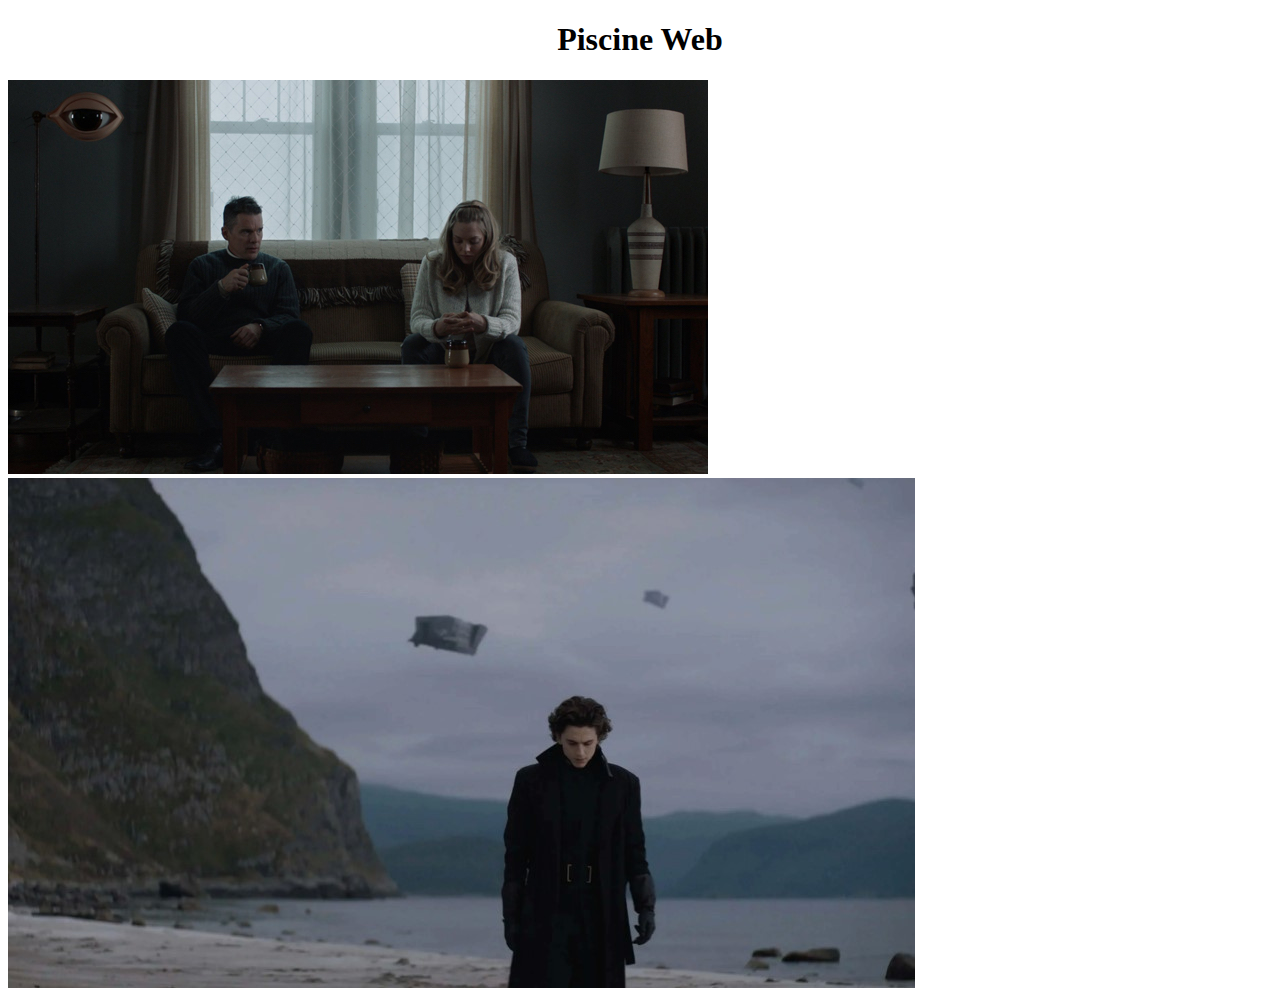
<file: cell01/ex02/piscineweb.html>
<!DOCTYPE html>
<html lang="en">
<head>
    <meta charset="UTF-8">
    <title>Image</title>
</head>
<body>
    <center>
        <h1>Piscine Web</h1>
    </center>
    <a href="https://www.youtube.com/watch?v=INscMGmhmX4">
        <img src="img_1.jpg">
    </a>
    <img src="img_2.jpeg">
</body>
</html>
</file>
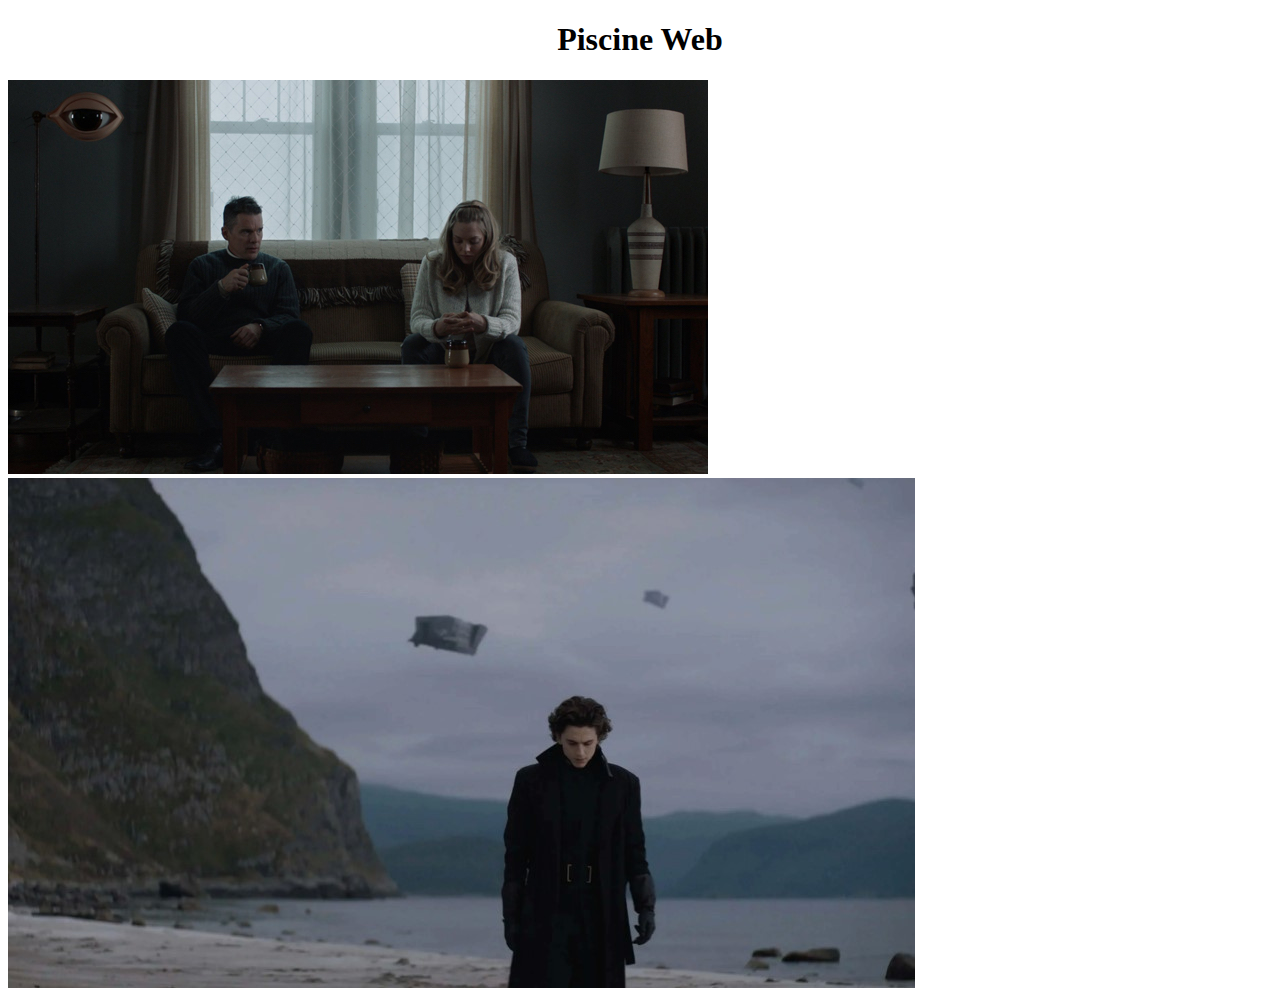
<file: cell01/ex03/piscineweb.html>
<!DOCTYPE html>
<html lang="en">
<head>
    <meta charset="UTF-8">
    <title>Image Link</title>
</head>
<body>
    <center>
        <h1>Piscine Web</h1>
    </center>
    <a href="https://www.youtube.com/watch?v=INscMGmhmX4">
        <img src="img_1.jpg">
    </a>
    <img src="img_2.jpeg">
</body>
</html>
</file>
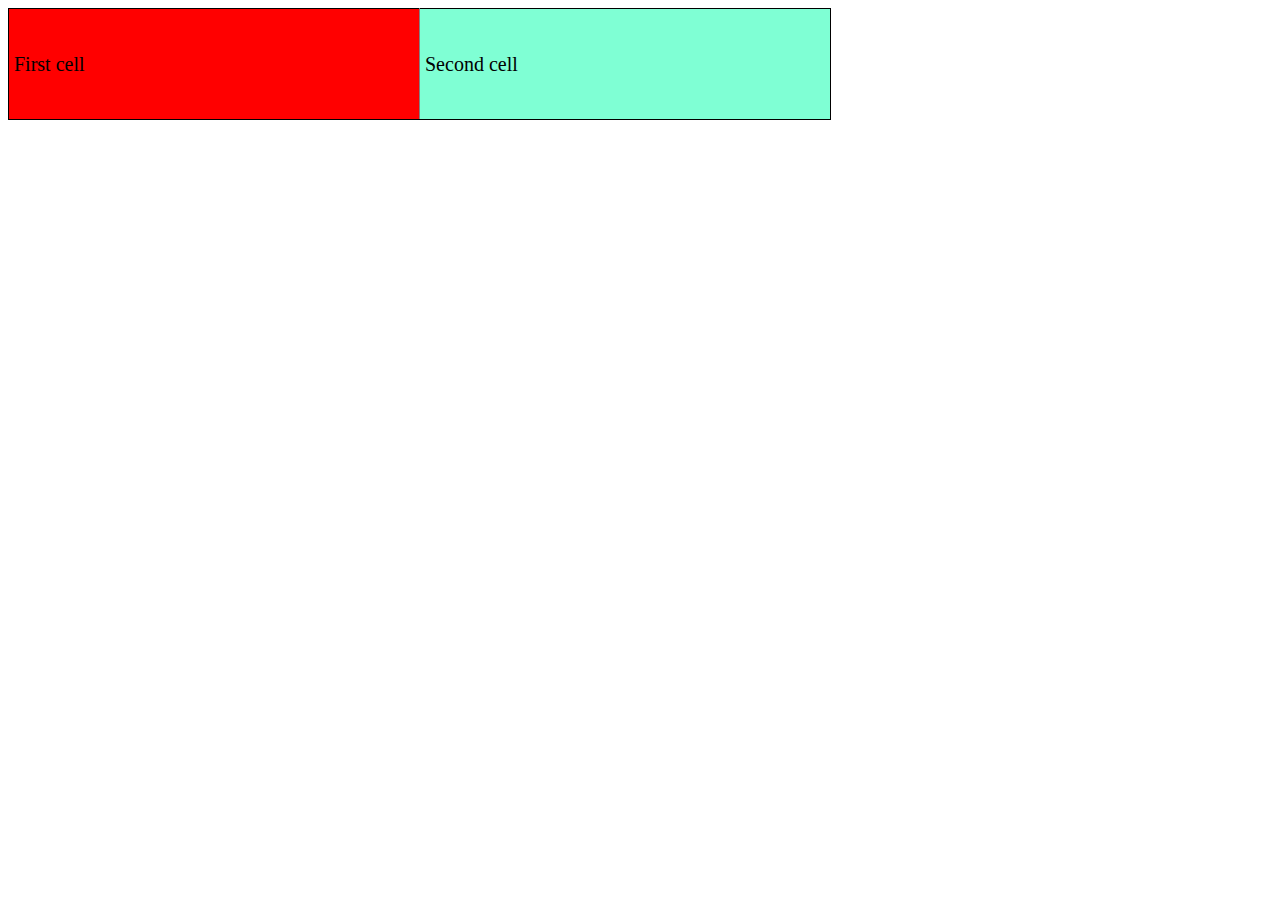
<file: cell01/ex05/tab.html>
<!DOCTYPE html>
<html lang="en">
<head>
    <meta charset="UTF-8">
    <title>Tab</title>
    <style>
        #first_cell {
            background-color: red;
            border-right-color: gray;
        }
        #second_cell {
            background-color: aquamarine;
        }
        .cell {
            font-family: "Cantarell";
            font-size: 20px;
            padding: 5px;
            width: 400px;
            height: 100px;
            border: 1px solid black;
        }
        table {
            border: 1px solid black;
            border-collapse: collapse;
        }
    </style>
</head>
<body>
<table>
    <td id="first_cell" class="cell">
        First cell
    </td>
    <td id="second_cell" class="cell">
        Second cell
    </td>
</table>
</body>
</html>
</file>
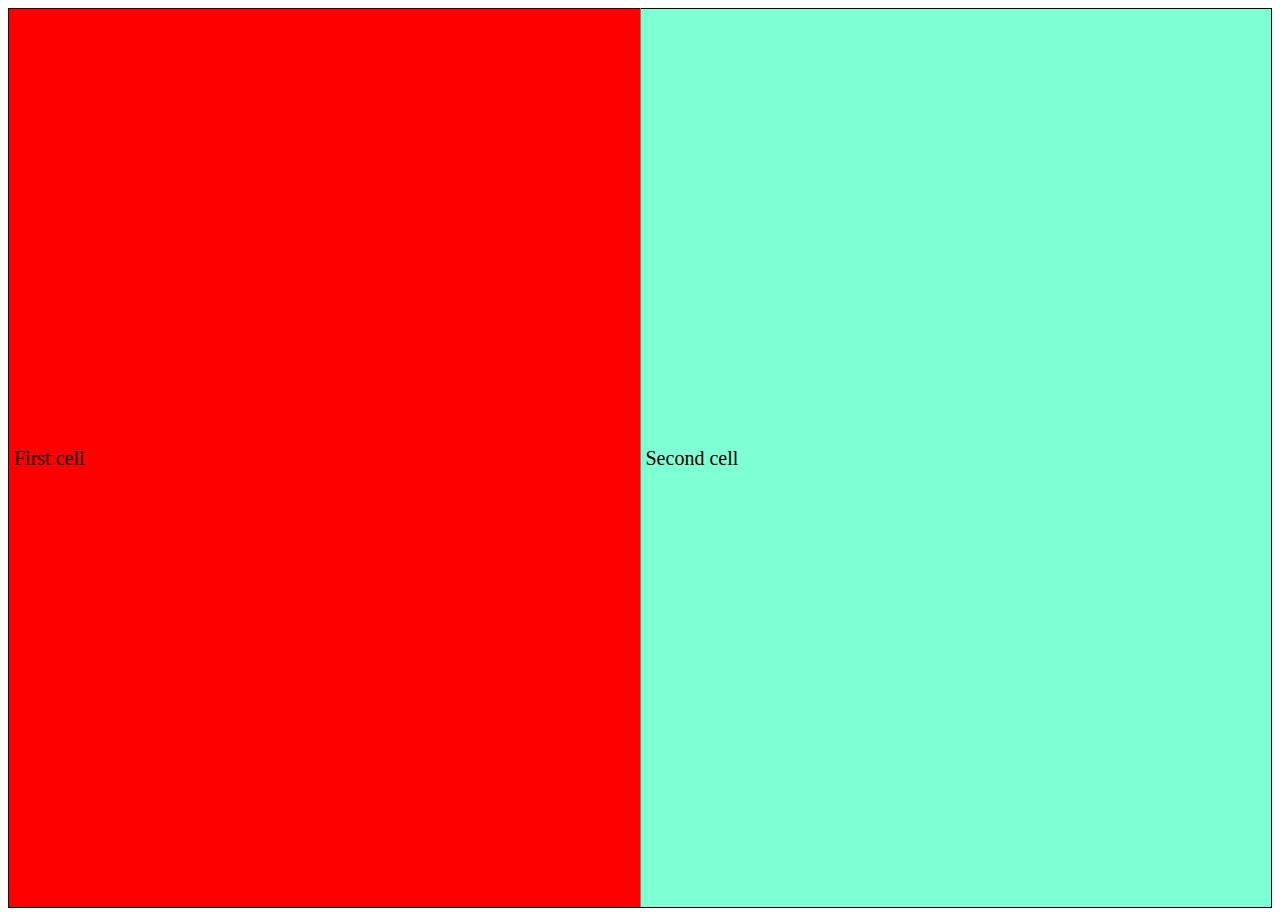
<file: cell01/ex06/responsive.html>
<!DOCTYPE html>
<html lang="en">
<head>
    <meta charset="UTF-8">
    <title>Tab</title>
    <style>
        #first_cell {
            background-color: red;
            border-right-color: gray;
        }
        #second_cell {
            background-color: aquamarine;
        }
        .cell {
            font-family: "Cantarell";
            font-size: 20px;
            padding: 5px;
            width: 400px;
            height: 100px;
            border: 1px solid black;
        }
        table {
            border: 1px solid black;
            border-collapse: collapse;
            width: 100%;
            height: 100vh;
        }
    </style>
</head>
<body>
<table>
    <td id="first_cell" class="cell">
        First cell
    </td>
    <td id="second_cell" class="cell">
        Second cell
    </td>
</table>
</body>
</html>
</file>
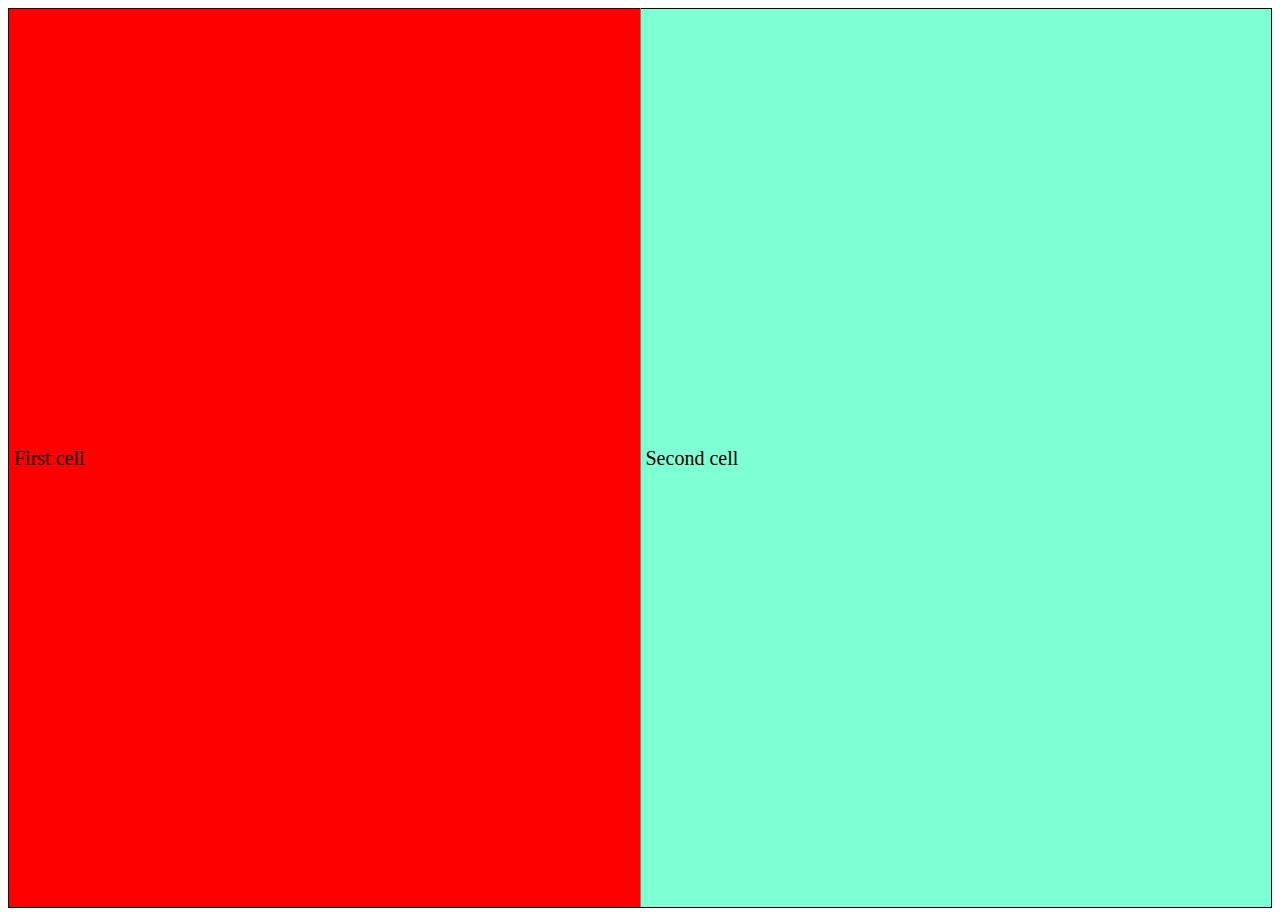
<file: cell02/ex00/responsive.html>
<!DOCTYPE html>
<html lang="en">
<head>
    <meta charset="UTF-8">
    <title>Tab</title>
    <link rel="stylesheet" href="responsive.css">
</head>
<body>
<table>
    <td id="first_cell" class="cell">
        First cell
    </td>
    <td id="second_cell" class="cell">
        Second cell
    </td>
</table>
</body>
</html>
</file>
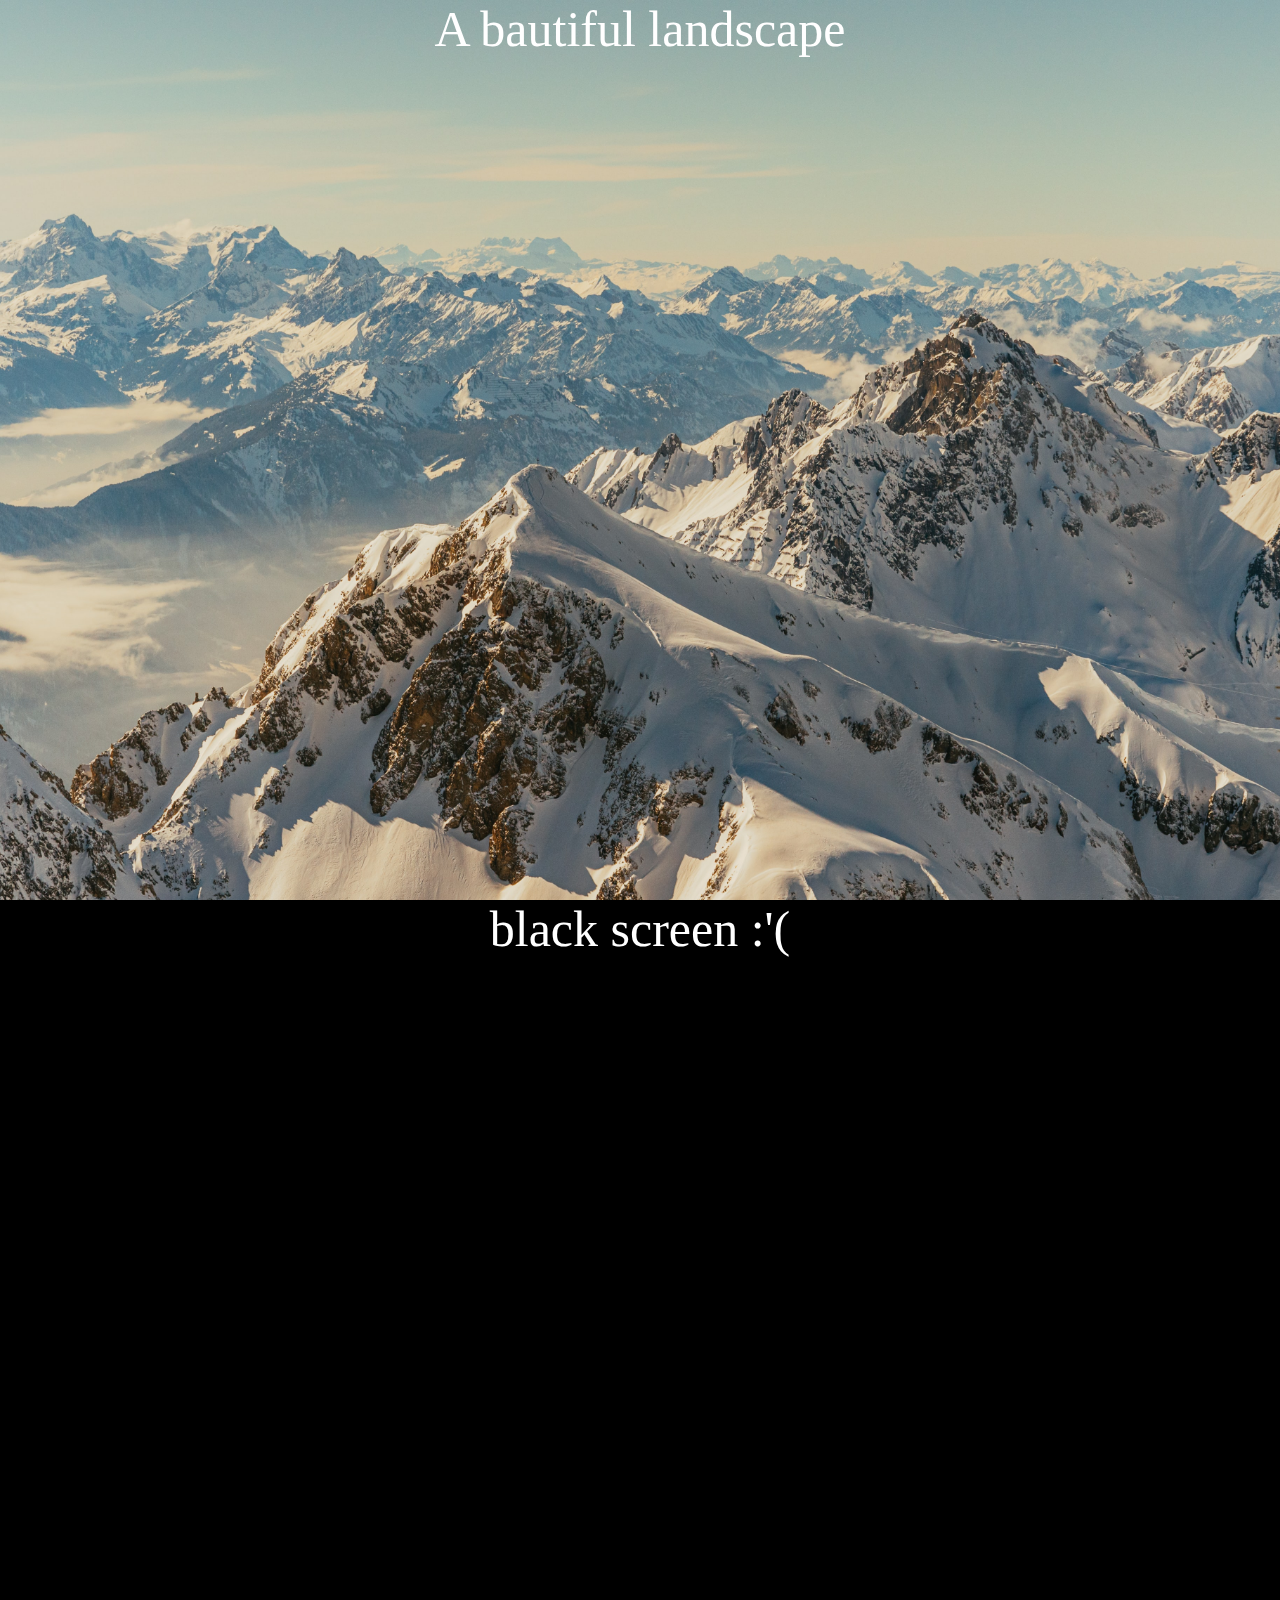
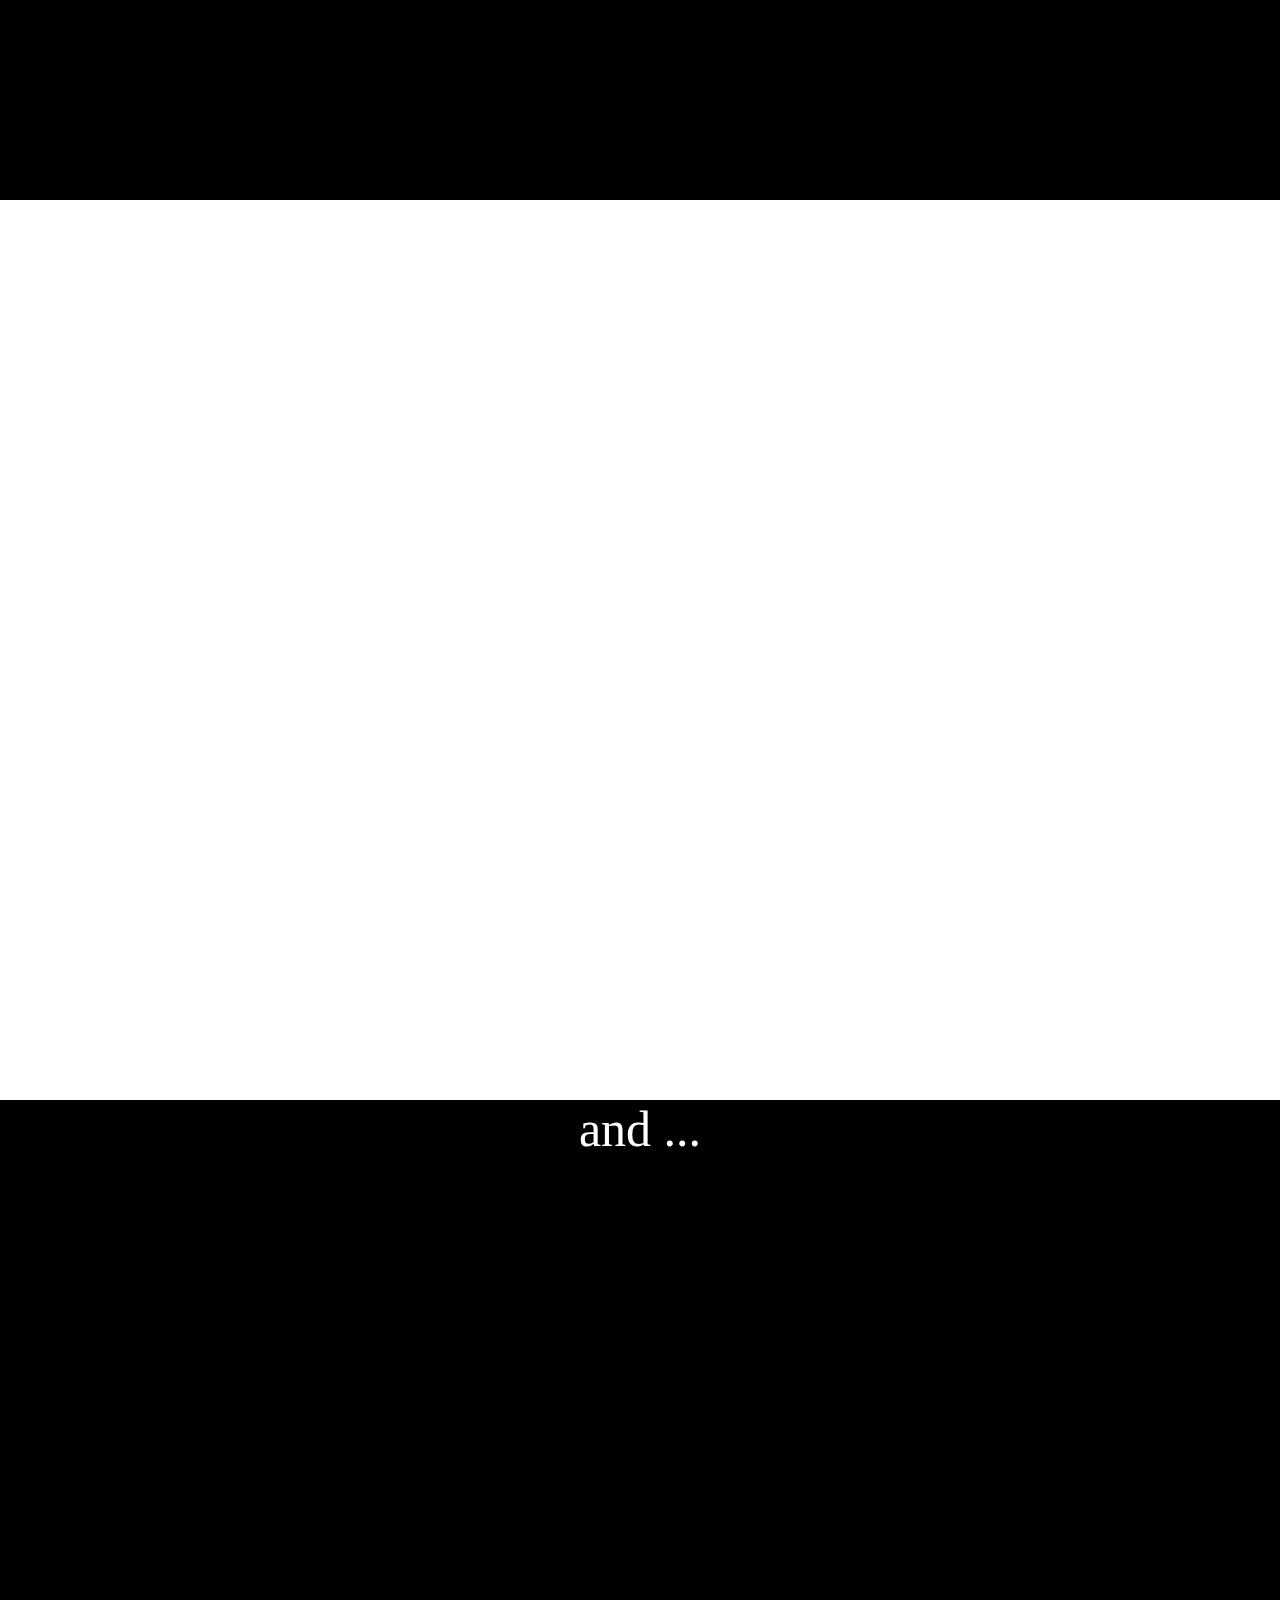
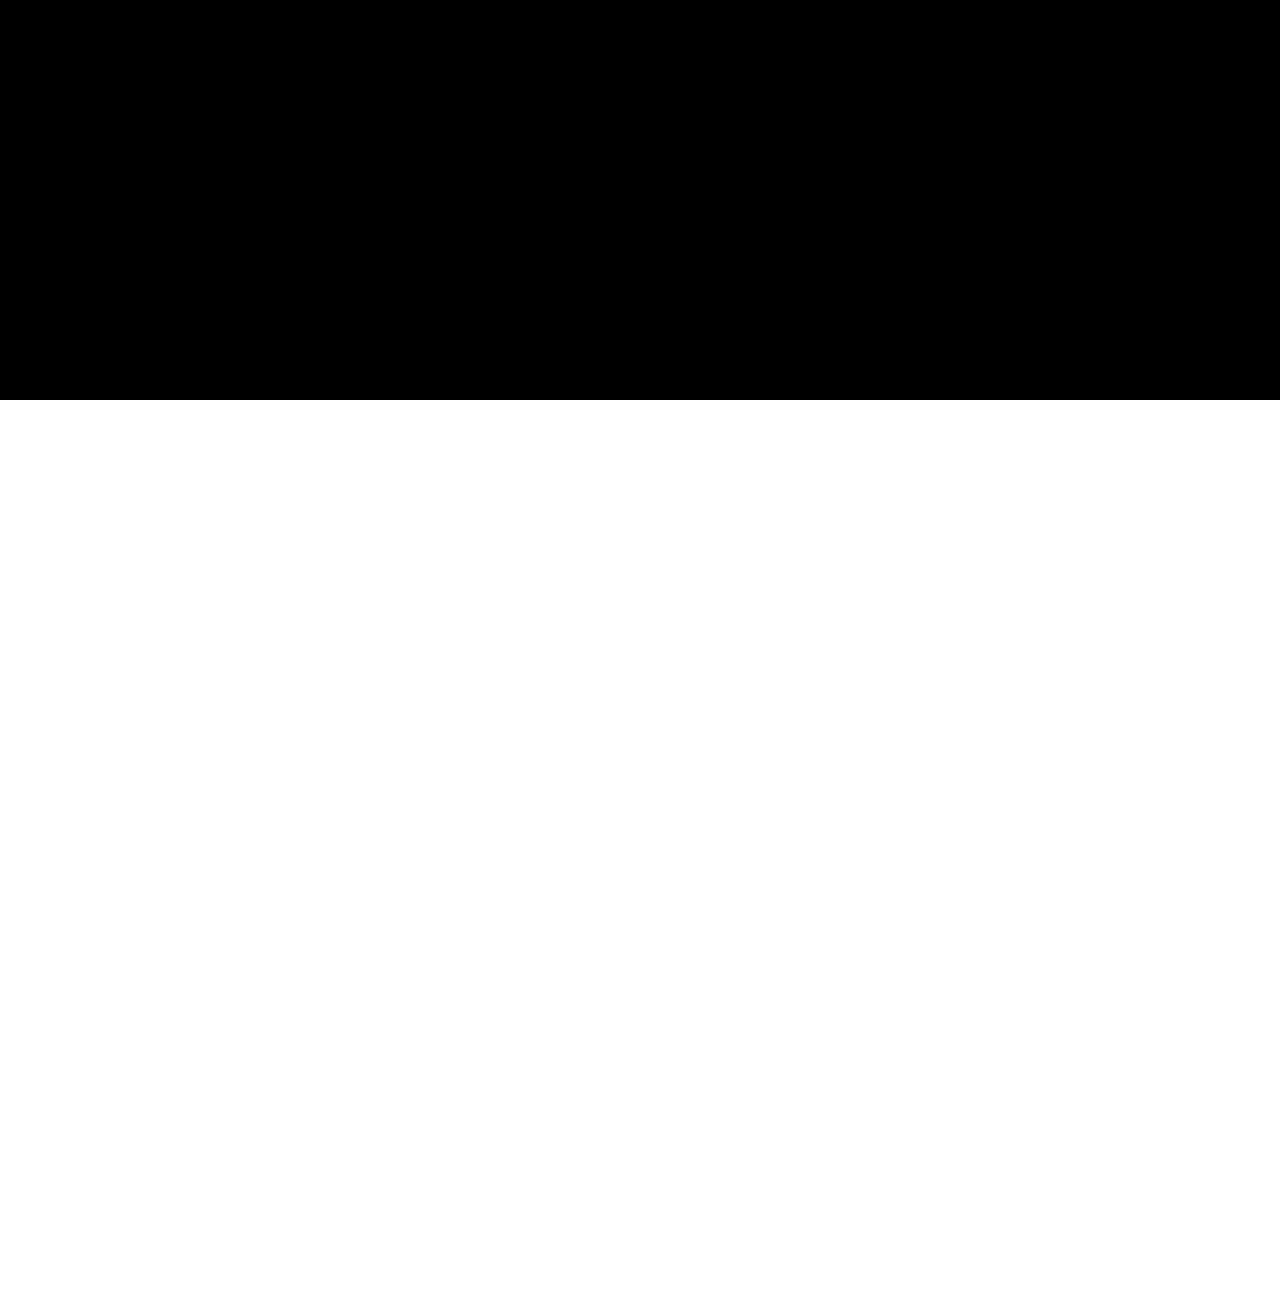
<file: cell02/ex02/parallax.html>
<!DOCTYPE html>
<html lang="en">
<head>
    <meta charset="UTF-8">
    <title>Parallax</title>
    <link rel="stylesheet" href="parallax.css">
</head>
<body>
    <section id="img1">
        <p>A bautiful landscape</p>
    </section>
    <section class="black">
        <p>black screen :'(</p>
    </section>
    <section id="img2">
        <p>beautiful landscape again :)</p>
    </section>
    <section class="black">
        <p>and ...</p>
    </section>
    <section id="img3">
        <p>slt chui un poti cha</p>
    </section>
</body>
</html>
</file>
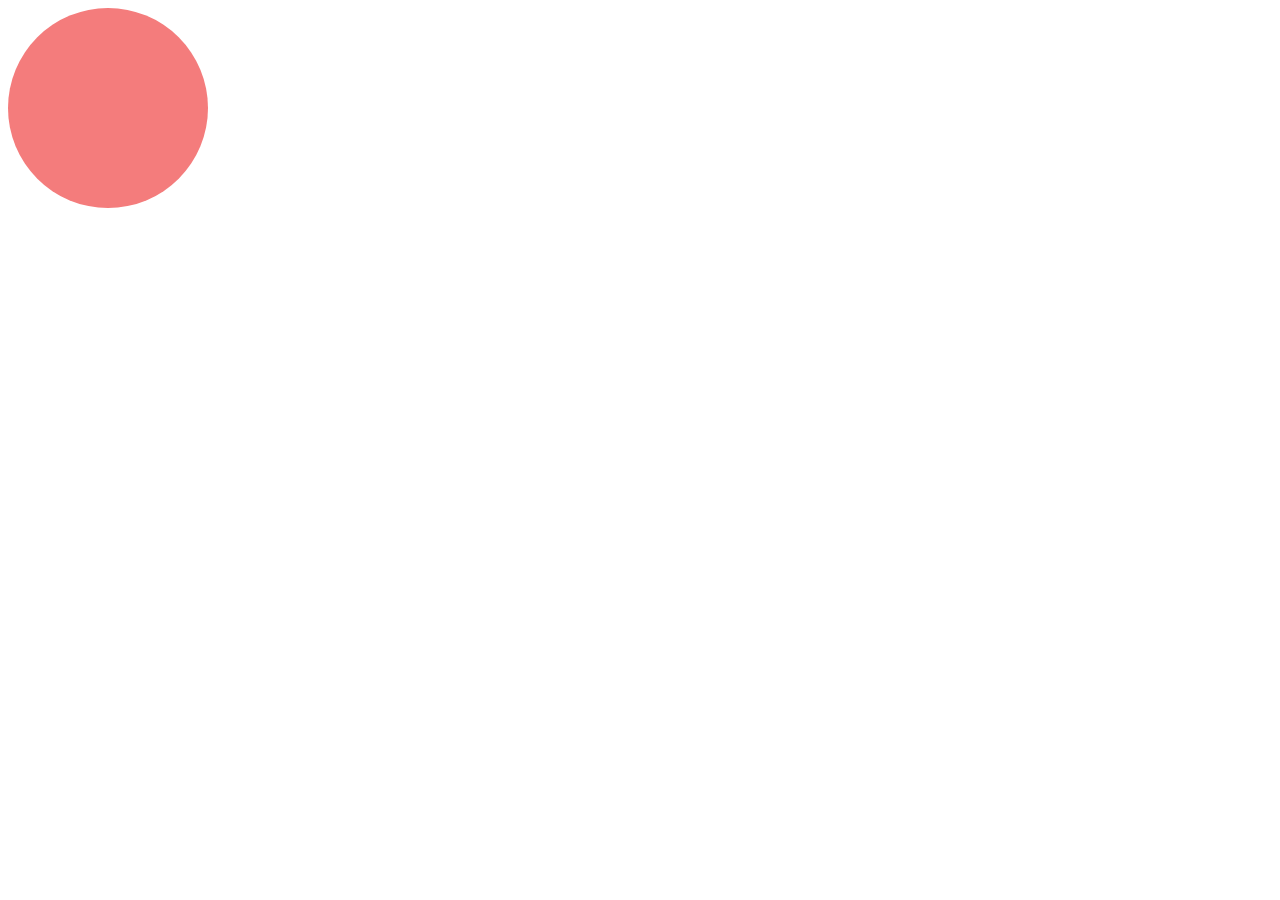
<file: cell03/ex01/balloon.html>
<!DOCTYPE html>
<html lang="en">
<head>
    <meta charset="UTF-8">
    <title>Explode this balloon</title>
</head>
<style>
    .red {
        background-color: #F47C7C;
    }

    .blue {
        background-color: #70A1D7;
    }

    .green {
        background-color: #A1DE93;
    }
</style>
<script>
    function add_px(current)
    {
        let new_size = parseInt(current) + 10
        return new_size.toString() + 'px';
    }
    function update_balloon()
    {
        let ball = document.getElementById('balloon');
        let h = ball.style.height;
        let w = ball.style.width;

        ball.style.borderRadius = add_px(ball.style.borderRadius);
        ball.style.height = add_px(h);
        ball.style.width = add_px(w);
        if (ball.classList.contains('red'))
        {
            ball.classList.remove('red')
            ball.classList.add('green')
        }
        else if (ball.classList.contains('green')) {
            ball.classList.remove('green')
            ball.classList.add('blue')
        }
        else {
            ball.classList.remove('blue')
            ball.classList.add('red')
        }
    }

</script>
<body>
<div onclick="update_balloon()" id="balloon" class="red" style="width: 200px; height: 200px; border-radius: 200px;">

</div>
</body>
</html>
</file>
<file: cell02/ex00/responsive.css>
#first_cell {
    background-color: red;
    border-right-color: gray;
}

#second_cell {
    background-color: aquamarine;
}

.cell {
    font-family: "Cantarell";
    font-size: 20px;
    padding: 5px;
    width: 400px;
    height: 100px;
    border: 1px solid black;
}

table {
    border: 1px solid black;
    border-collapse: collapse;
    width: 100%;
    height: 100vh;
}
</file>
<file: cell02/ex02/parallax.css>
* {
    color: white;
    font-family: "Cantarell";
    font-size: 50px;
    margin: 0;
    height: 100%;
}

section {
    position: relative;
    justify-content: center;
    align-items: center;
    height: 100vh;
    display: flex;
    background-attachment: fixed;
    background-position: center;
    background-repeat: no-repeat;
    background-size: cover;
}

.black {
    background-color: black;
}

#img1 {
    background-image: url("img1.jpg");
}

#img2 {
    background-image: url("img2.jpg");
}

#img3 {
    background-image: url("img3.jpg");
}
</file>
